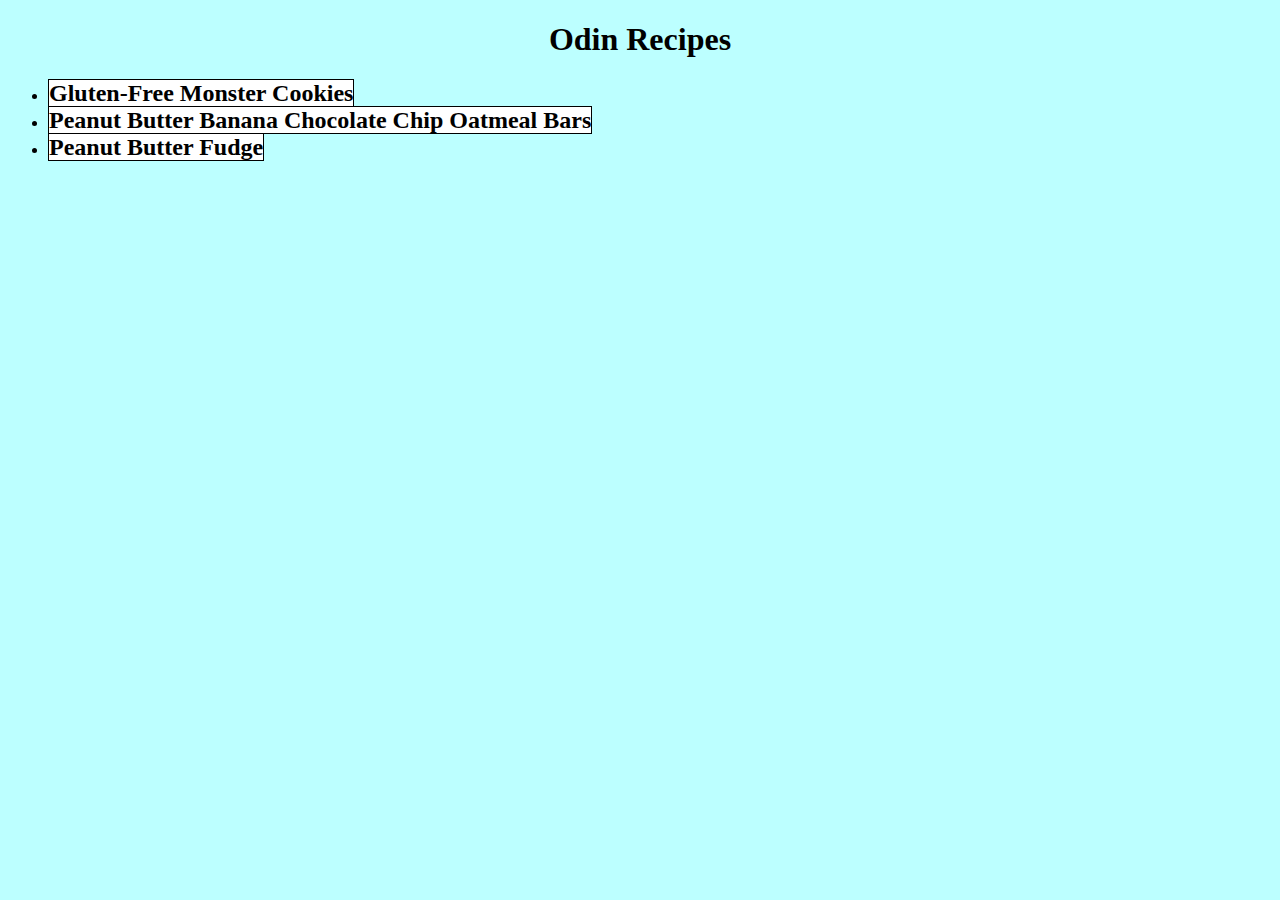
<file: index.html>
<!DOCTYPE html>
<html lang="en">
  <head>
    <meta charset="utf-8">
    <link rel="stylesheet" href="./styles.css"/>
    <title></title>
  </head>
  <body>
    <h1>Odin Recipes</h1>
    <ul>
      <li><a class="button" href="recipes/cookies.html"> Gluten-Free Monster Cookies </a></li>
      <li><a class="button" href="recipes/peanutbutterbars.html"> Peanut Butter Banana Chocolate Chip Oatmeal Bars </a></li>
      <li><a class="button" href="recipes/peanutbutterfudge.html"> Peanut Butter Fudge </a></li>
    </ul>
  </body>
</html>
</file>
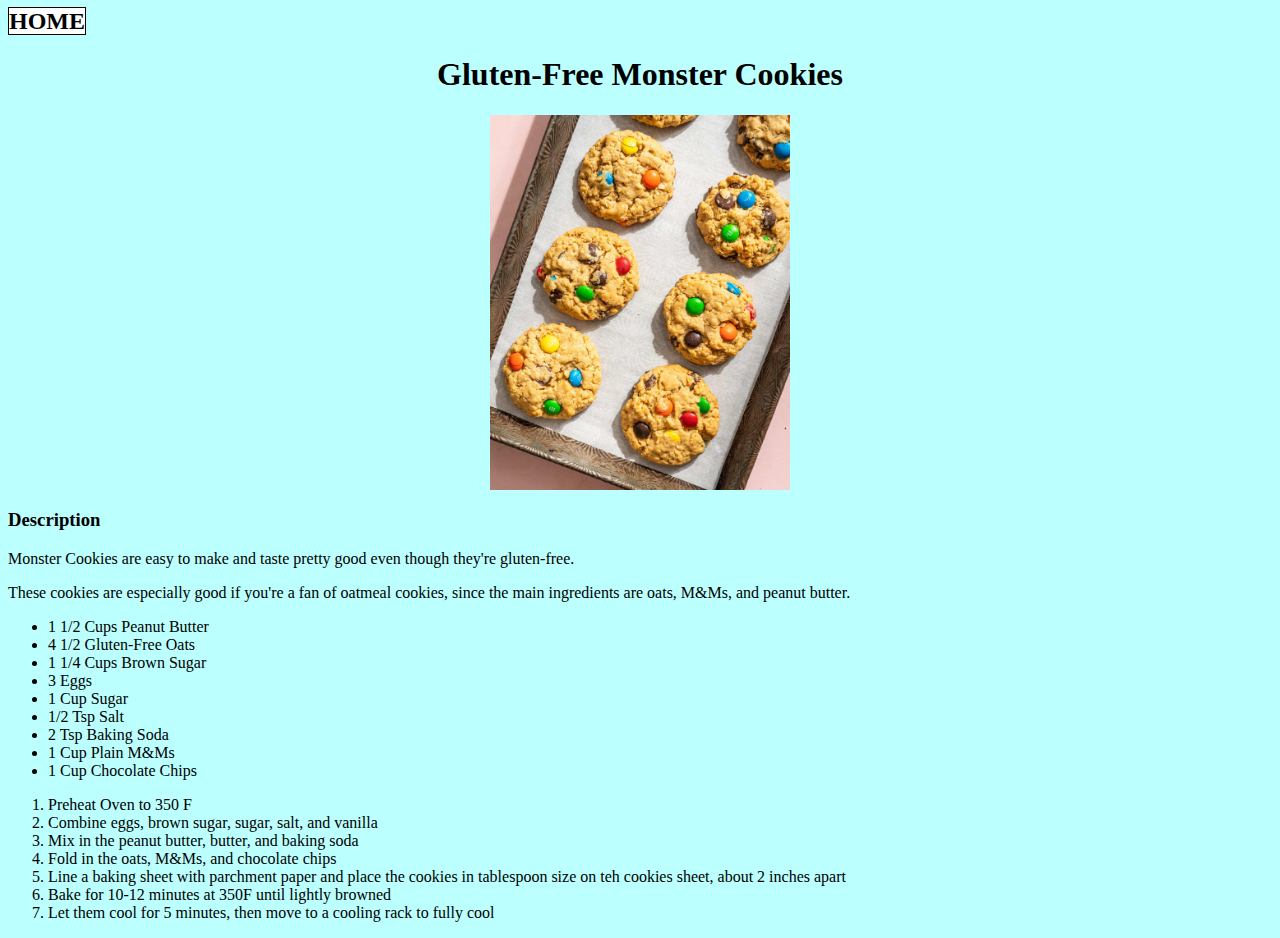
<file: recipes/cookies.html>
<!DOCTYPE html>
<html lang="en">
  <head>
    <meta charset="utf-8">
    <link rel="stylesheet" href="../styles.css"/>
    <title></title>
  </head>
  <body>
    <a class="button" href="../index.html">HOME</a>
    <h1>Gluten-Free Monster Cookies</h1>
    <img class="image" src="../images/cookie-photo.jpeg">
    <p><h3>Description</h3></p>
    <p>Monster Cookies are easy to make and taste pretty good even though they're gluten-free.</p>
    <p>These cookies are especially good if you're a fan of oatmeal cookies, since the main ingredients are oats, M&Ms, and peanut butter. </p>
    <ul>
      <li>1 1/2 Cups Peanut Butter</li>
      <li>4 1/2 Gluten-Free Oats</li>
      <li>1 1/4 Cups Brown Sugar</li>
      <li>3 Eggs</li>
      <li>1 Cup Sugar</li>
      <li>1/2 Tsp Salt</li>
      <li>2 Tsp Baking Soda</li>
      <li>1 Cup Plain M&Ms</li>
      <li>1 Cup Chocolate Chips</li>
    </ul>
    <ol>
      <li>Preheat Oven to 350 F</li>
      <li>Combine eggs, brown sugar, sugar, salt, and vanilla</li>
      <li>Mix in the peanut butter, butter, and baking soda</li>
      <li>Fold in the oats, M&Ms, and chocolate chips</li>
      <li>Line a baking sheet with parchment paper and place the cookies in tablespoon size on teh cookies sheet, about 2 inches apart</li>
      <li>Bake for 10-12 minutes at 350F until lightly browned</li>
      <li>Let them cool for 5 minutes, then move to a cooling rack to fully cool</li>
    </ol>
  </body>
</html>
</file>
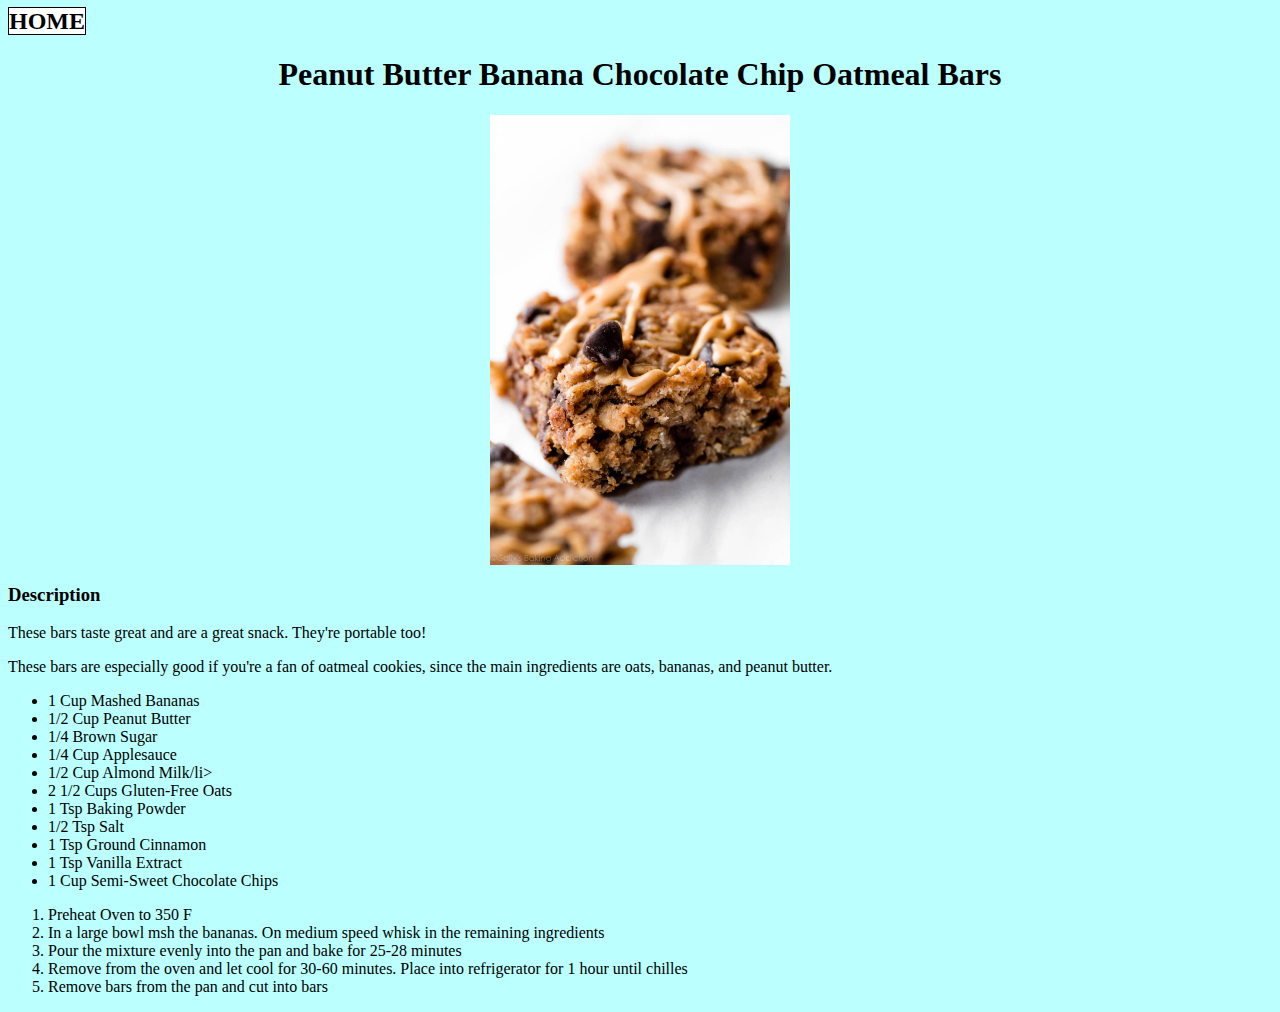
<file: recipes/peanutbutterbars.html>
<!DOCTYPE html>
<html lang="en">
  <head>
    <link rel="stylesheet" href="../styles.css"/>
    <meta charset="utf-8">
    <title></title>
  </head>
  <body>
    <a class="button" href="../index.html">HOME</a>
    <h1>Peanut Butter Banana Chocolate Chip Oatmeal Bars</h1>
    <img class="image" src="../images/peautbutterbars.jpg">
    <p><h3>Description</h3></p>
    <p>These bars taste great and are a great snack. They're portable too!</p>
    <p>These bars are especially good if you're a fan of oatmeal cookies, since the main ingredients are oats, bananas, and peanut butter. </p>
    <ul>
      <li>1 Cup Mashed Bananas</li>
      <li>1/2 Cup Peanut Butter</li>
      <li>1/4 Brown Sugar</li>
      <li>1/4 Cup Applesauce</li>
      <li>1/2 Cup Almond Milk/li>
      <li>2 1/2 Cups Gluten-Free Oats</li>
      <li>1 Tsp Baking Powder</li>
      <li>1/2 Tsp Salt</li>
      <li>1 Tsp Ground Cinnamon</li>
      <li>1 Tsp Vanilla Extract</li>
      <li>1 Cup Semi-Sweet Chocolate Chips</li>
    </ul>
    <ol>
      <li>Preheat Oven to 350 F</li>
      <li>In a large bowl msh the bananas. On medium speed whisk in the remaining ingredients</li>
      <li>Pour the mixture evenly into the pan and bake for 25-28 minutes</li>
      <li>Remove from the oven and let cool for 30-60 minutes. Place into refrigerator for 1 hour until chilles</li>
      <li>Remove bars from the pan and cut into bars</li>
    </ol>
  </body>
</html>
</file>
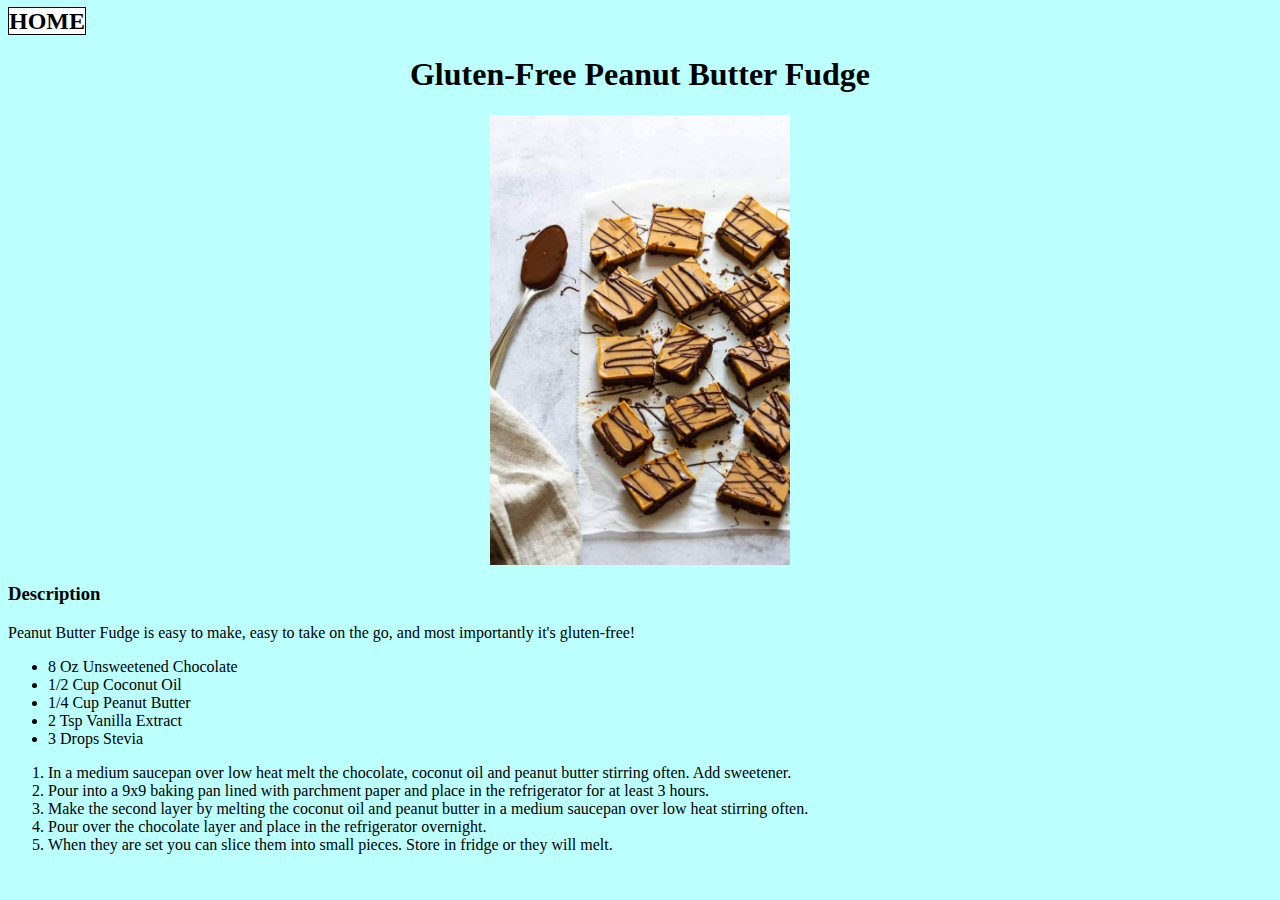
<file: recipes/peanutbutterfudge.html>
<!DOCTYPE html>
<html lang="en">
  <head>
    <link rel="stylesheet" href="../styles.css"/>
    <meta charset="utf-8">
    <title></title>
  </head>
  <body>
    <a class="button" href="../index.html">HOME</a>
    <h1>Gluten-Free Peanut Butter Fudge</h1>
    <img class="image" src="../images/peanutbutterfudge.jpg">
    <p><h3>Description</h3></p>
    <p>Peanut Butter Fudge is easy to make, easy to take on the go, and most importantly it's gluten-free!</p>
    <ul>
      <li>8 Oz Unsweetened Chocolate</li>
      <li>1/2 Cup Coconut Oil</li>
      <li>1/4 Cup Peanut Butter</li>
      <li>2 Tsp Vanilla Extract</li>
      <li>3 Drops Stevia</li>
    </ul>
    <ol>
      <li>In a medium saucepan over low heat melt the chocolate, coconut oil and peanut butter stirring often. Add sweetener.</li>
      <li>Pour into a 9x9 baking pan lined with parchment paper and place in the refrigerator for at least 3 hours.</li>
      <li>Make the second layer by melting the coconut oil and peanut butter in a medium saucepan over low heat stirring often.</li>
      <li>Pour over the chocolate layer and place in the refrigerator overnight.</li>
      <li>When they are set you can slice them into small pieces. Store in fridge or they will melt.</li>
    </ol>
  </body>
</html>
</file>
<file: styles.css>
.image {
  display: block;
  height: auto;
  width: 300px;
  margin-left: auto;
  margin-right: auto;
}

.button {
  font-size: 18pt;
  font-weight: bold;
  background-color: white;
  color: black;
  text-decoration: none;
  padding: 4ps 6px 4px 6px;
  border-top: 1px solid black;
  border-right: 1px solid black;
  border-bottom: 1px solid black;
  border-left: 1px solid black;
}

h1 {
  text-align: center;
}

body {
  background-color: rgb(188, 255, 255);
}
</file>
